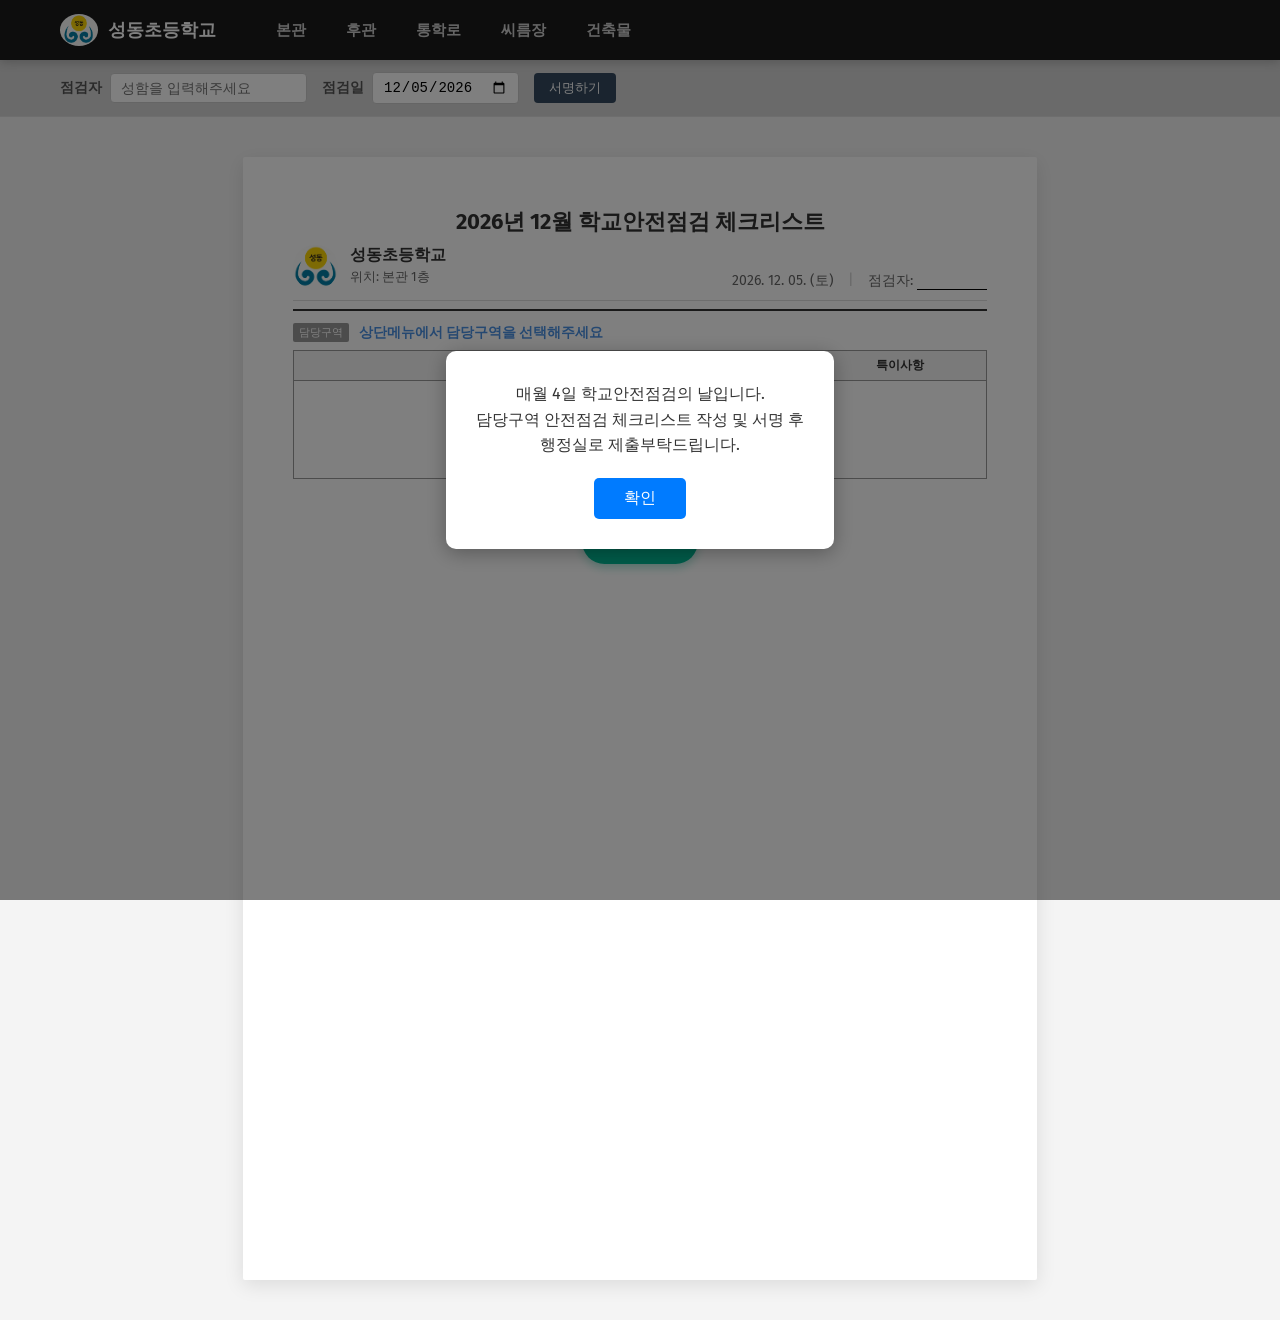
<file: index.html>
<!DOCTYPE html>
<html lang="ko">
<head>
  <meta charset="UTF-8" />
  <title>성동초등학교 안전점검 체크리스트</title>
  <link rel="icon" href="logo.jpg" />
  <link rel="stylesheet" href="style.css" />
  <script src="script.js" defer></script>
    <script>
      window.addEventListener('load', function() {
        showCustomAlert("매월 4일 학교안전점검의 날입니다.\n담당구역 안전점검 체크리스트 작성 및 서명 후\n행정실로 제출부탁드립니다.");
      });

      function showCustomAlert(message, imagePath) {
        // 모달 배경
        const modal = document.createElement("div");
        modal.className = "custom-alert-modal";
        
        // 모달 내용
        const content = document.createElement("div");
        content.className = "custom-alert-content";
        
        // 이미지
        if (imagePath) {
          const img = document.createElement("img");
          img.src = imagePath;
          img.alt = "알림 이미지";
          img.className = "custom-alert-image";
          content.appendChild(img);
        }
        
        // 메시지
        const text = document.createElement("p");
        text.className = "custom-alert-text";
        text.innerHTML = message.replace(/\n/g, "<br>");
        content.appendChild(text);
        
        // 닫기 버튼
        const button = document.createElement("button");
        button.className = "custom-alert-button";
        button.textContent = "확인";
        button.addEventListener("click", () => {
          document.body.removeChild(modal);
        });
        content.appendChild(button);
        
        modal.appendChild(content);
        document.body.appendChild(modal);
      }
    </script>
</head>
<body>

  <header class="top-header">
    <div class="nav-container">
      <a href="#" class="brand" onclick="location.reload()">
        <img src="logo.jpg" alt="로고">
        <span>성동초등학교</span>
      </a>

      <nav id="topNav" class="top-nav"></nav>
    </div>
  </header>

  <div class="control-bar">
    <div class="control-group">
      <label>점검자 <input id="inspector" placeholder="성함을 입력해주세요"></label>
      <label>점검일 <input id="date" type="date"></label>
      <button id="signBtn" class="btn-sign" type="button">서명하기</button>
    </div>
  </div>

  <main class="main-content">
    <div class="paper">
      <header class="paper-header">
        <h1 id="page-title">YYYY년 MM월 학교안전점검 체크리스트</h1>
        <div class="header-top-row">
          <div class="header-left">
            <img src="logo.jpg" alt="로고" class="logo-icon">
            <div class="header-text">
              <div class="school-name">성동초등학교</div>
              <div class="area-info">위치: <span id="header-location-display">본관 1층</span></div>
            </div>
          </div>
          <div class="header-right">
            <span id="print-date"></span>
            <span class="divider">|</span>
            <span id="print-inspector-full">
              점검자: <span id="print-inspector-name"></span>
              <span class="sig-wrap">
                <span class="sig-line"></span>
                <img id="signature-img" class="signature" alt="서명">
              </span>
            </span>
          </div>
        </div>
      </header>

      <div class="checklist-section">
        <div class="section-title">
          <span class="badge">담당구역</span>
          <span id="area-display" class="current-area">상단메뉴에서 담당구역을 선택해주세요</span>
        </div>

        <table class="checklist-table">
          <thead>
            <tr>
              <th width="60%">점검항목</th>
              <th width="15%">상태</th>
              <th>특이사항</th>
            </tr>
          </thead>
          <tbody id="checklist-body">
            <tr><td colspan="3" style="padding:40px; color:#999;">
              상단 메뉴에서 담당구역을 선택시 체크리스트가 생성
            </td></tr>
          </tbody>
        </table>
      </div>

      <div class="action-bar">
        <button id="printBtn" onclick="window.print()">🖨️ 출력</button>
      </div>
    </div>
  </main>

</body>
</html>
</file>
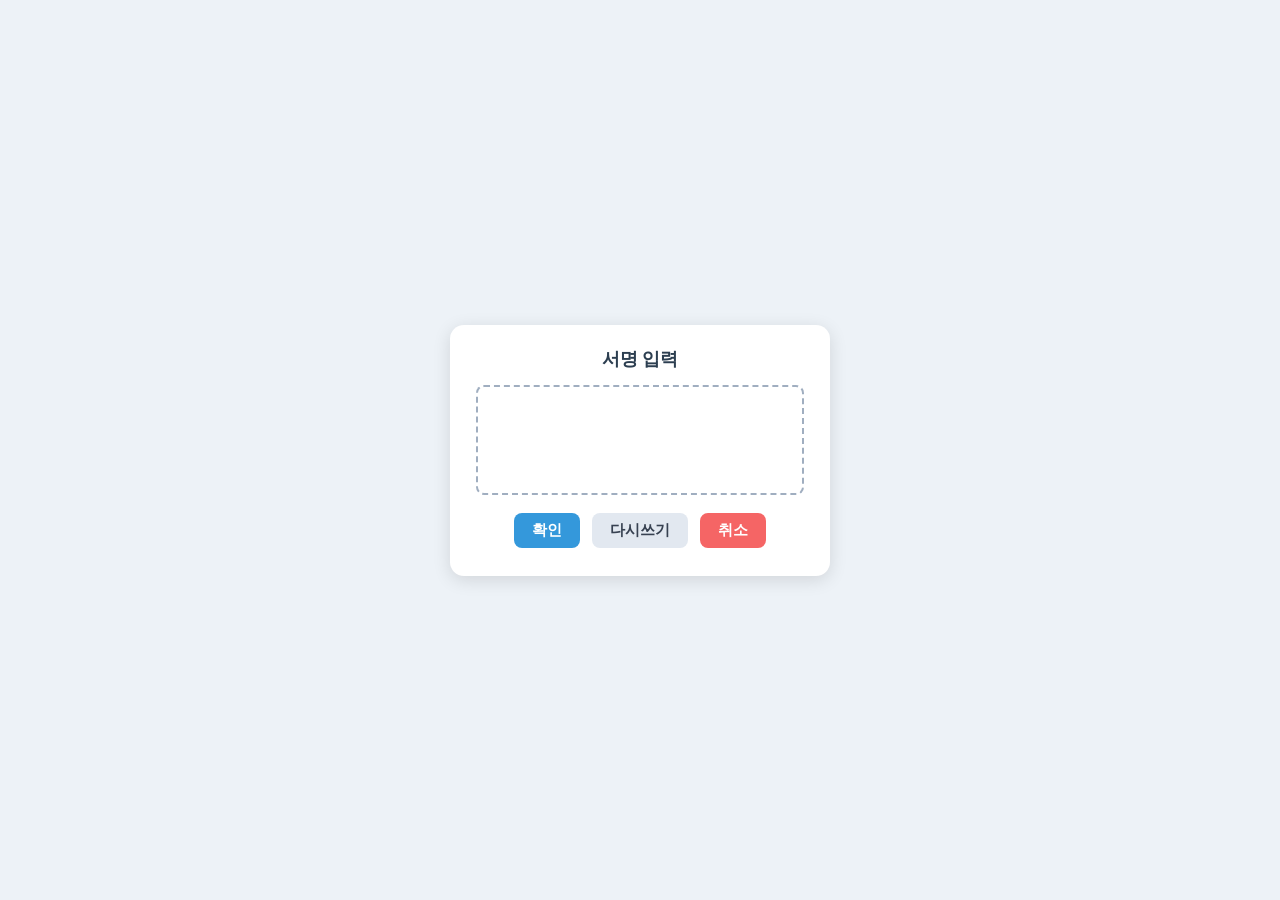
<file: signature.html>
<!DOCTYPE html>
<html lang="ko">
<head>
  <meta charset="UTF-8" />
  <title>서명</title>
  <!-- 구글 폰트 -->
  <link rel="preconnect" href="https://fonts.gstatic.com" />
  <link href="https://fonts.googleapis.com/css2?family=Fira+Sans:wght@400;600&display=swap" rel="stylesheet" />

  <style>
    *{box-sizing:border-box;margin:0;padding:0;}
    body{
      font-family:'Fira Sans',sans-serif;
      background:#edf2f7;               /* 옅은 배경 */
      display:flex;justify-content:center;align-items:center;
      height:100vh;
    }
    /* 카드 */
    .card{
      background:#fff;
      padding:22px 26px 28px;
      border-radius:14px;
      box-shadow:0 4px 18px rgba(0,0,0,.12);
      width:380px;
      max-width:93vw;
      text-align:center;
    }
    h1{
      font-size:18px;
      margin-bottom:14px;
      font-weight:600;
      color:#2c3e50;
    }
    /* 서명 영역 */
    #canvas{
      border:2px dashed #a0aec0;
      border-radius:8px;
      width:100%; height:110px;
      cursor: crosshair;    /* 10 19 = 핫스폿(x,y) */
    }
    /* 버튼 공통 */
    .btn{
      appearance:none;border:none;outline:none;
      padding:8px 18px;margin:14px 4px 0;
      border-radius:8px;font-size:15px;font-weight:600;
      cursor:pointer;transition:all .15s;
    }
    .btn-confirm{background:#3498db;color:#fff;}
    .btn-clear{background:#e2e8f0;color:#374151;}
    .btn-cancel{background:#f56565;color:#fff;}
    .btn:hover{transform:translateY(-2px);box-shadow:0 3px 6px rgba(0,0,0,.12);}
  </style>
</head>
<body>
  <div class="card">
    <h1>서명 입력</h1>
    <canvas id="canvas" width="380" height="110"></canvas>
    <div>
      <button class="btn btn-confirm" id="okBtn">확인</button>
      <button class="btn btn-clear"   id="clearBtn">다시쓰기</button>
      <button class="btn btn-cancel"  id="cancelBtn">취소</button>
    </div>
  </div>

  <script>
    /* ───────── 캔버스 드로잉 ───────── */
    const canvas = document.getElementById('canvas');
    const ctx     = canvas.getContext('2d');
    let drawing   = false;

    const getXY = e=>{
      const rect = canvas.getBoundingClientRect();
      return { x:e.clientX - rect.left, y:e.clientY - rect.top };
    };

    canvas.addEventListener('mousedown',e=>{
      drawing = true;
      const {x,y}=getXY(e);
      ctx.beginPath(); ctx.moveTo(x,y);
    });
   // signature.html <script> 내 드로잉 코드 수정
    canvas.width  = canvas.offsetWidth;
    canvas.height = canvas.offsetHeight;

    canvas.addEventListener('mousemove', e => {
      if (!drawing) return;
      const { x, y } = getXY(e);
      ctx.lineWidth   = 3;           // 선 굵기
      ctx.lineJoin    = 'round';
      ctx.lineCap     = 'round';
      ctx.strokeStyle = '#000';      // 진한 검은색
      ctx.lineTo(x, y);
      ctx.stroke();
    });

    canvas.addEventListener('mouseup',()=>drawing=false);
    canvas.addEventListener('mouseout',()=>drawing=false);

    /* ───────── 버튼 동작 ───────── */
    document.getElementById('okBtn').onclick = ()=>{
      try{
        const dataURL = canvas.toDataURL();
        console.log('popup: generated dataURL length=', dataURL.length);
        if(window.opener){
          console.log('popup: window.opener exists');
          if(typeof window.opener.receiveSignature==='function'){
            console.log('popup: calling window.opener.receiveSignature()');
            window.opener.receiveSignature(dataURL);
          } else {
            console.warn('popup: window.opener.receiveSignature is not a function');
          }
        } else {
          console.warn('popup: window.opener is not available (maybe blocked)');
        }
      }catch(err){ console.error(err); }
      window.close();
    };

    document.getElementById('cancelBtn').onclick = ()=>window.close();
    document.getElementById('clearBtn').onclick  = ()=>{
      ctx.clearRect(0,0,canvas.width,canvas.height);
    };
  </script>
</body>
</html>
</file>
<file: style.css>
@import url('https://fonts.googleapis.com/css2?family=Fira+Sans:wght@400;600&display=swap');

* { box-sizing: border-box; margin: 0; padding: 0; }
body { font-family: 'Fira Sans', 'Malgun Gothic', sans-serif; background: #f4f4f4; color: #333; }

/* =========================================
   1. 상단 헤더 (메가 메뉴 스타일 수정)
   ========================================= */
.top-header {
  background: #1a1a1a;
  color: #fff;
  height: 60px;
  position: relative;
  z-index: 1000;
  box-shadow: 0 2px 10px rgba(0,0,0,0.2);
}

/* ★중요: 여기가 모든 메뉴 위치의 기준점이 됩니다 */
.nav-container {
  max-width: 1200px;
  margin: 0 auto;
  height: 100%;
  display: flex;
  align-items: center;
  justify-content: space-between;
  padding: 0 20px;
  position: relative; 
}

/* 브랜드 로고 */
.brand {
  display: flex; align-items: center;
  font-weight: 700; font-size: 18px; color: #fff;
  text-decoration: none; margin-right: 40px;
}
.brand img { height: 32px; margin-right: 10px; border-radius: 50%; }

/* 네비게이션 영역 */
.top-nav {
  flex: 1; height: 100%; display: flex;
}

/* 개별 메뉴 그룹 (본관, 후관 등) */
/* ★중요: position:static으로 설정하여 자식 메뉴가 이 버튼이 아닌 
   부모(.nav-container)를 기준으로 위치를 잡게 합니다 */
.nav-group {
  position: static; 
  height: 100%;
  display: flex;
  align-items: center;
}

.nav-title {
  padding: 0 20px;
  height: 100%;
  display: flex; align-items: center;
  font-size: 15px; font-weight: 600;
  cursor: pointer; color: #ccc;
  transition: color 0.2s, background 0.2s;
}

.nav-title:hover, 
.nav-group:hover .nav-title {
  color: #fff; background: #333;
}

/* ★중요: 메가 메뉴 패널 */
.mega-menu {
  display: none; /* 평소엔 숨김 */
  position: absolute;
  top: 60px;       /* 헤더 높이만큼 띄움 */
  left: 0;         /* 컨테이너의 맨 왼쪽 정렬 */
  width: 100%;     /* 컨테이너 전체 너비 사용 */
  background: rgba(40, 40, 40, 0.98);
  padding: 30px;
  box-shadow: 0 10px 20px rgba(0,0,0,0.3);
  border-top: 3px solid #00b894; /* 포인트 컬러 */
  z-index: 2000;
  
  /* 내부 배치 */
  gap: 30px;
  border-radius: 0 0 8px 8px;
}

/* 호버 시 표시 */
.nav-group:hover .mega-menu {
  display: flex;
}

/* 층별 컬럼 */
.floor-column {
  flex: 1;
  min-width: 150px;
  background: rgba(255,255,255,0.05);
  padding: 15px;
  border-radius: 8px;
}

.floor-title {
  color: #00b894;
  font-size: 14px; font-weight: bold;
  margin-bottom: 12px;
  border-bottom: 1px solid rgba(255,255,255,0.2);
  padding-bottom: 5px;
}

.room-grid {
  display: grid;
  grid-template-columns: repeat(2, 1fr); /* 한 줄에 2개씩 */
  gap: 8px;
}

.nav-btn {
  background: transparent;
  border: 1px solid transparent;
  color: #ddd;
  text-align: left;
  padding: 6px 8px;
  cursor: pointer;
  border-radius: 4px;
  font-size: 13px;
  transition: all 0.2s;
}
.nav-btn:hover { background: rgba(255,255,255,0.2); color: #fff; }
.nav-btn.active { background: #00b894; color: #fff; font-weight: bold; }

/* 검색창 */
.search-box input {
  background: #333; border: 1px solid #444;
  padding: 8px 15px; border-radius: 20px;
  color: #fff; font-size: 13px; width: 220px; outline: none;
}
.search-box input:focus { border-color: #00b894; background: #000; }

/* =========================================
   2. 컨트롤 바
   ========================================= */
.control-bar {
  background: #d5d5d5; border-bottom: 1px solid #ddd;
  padding: 12px 0; display: flex; justify-content: center;
}
.control-bar .control-group {
  max-width: 1200px; width: 100%;
  padding: 0 20px; display: flex; align-items: center; gap: 15px;
}
.control-bar .right { justify-content: flex-end; width: auto; }

.control-bar label { font-size: 14px; font-weight: 600; color: #555; display:flex; align-items:center; gap:8px;}
.control-bar input {
  border: 1px solid #ccc; padding: 6px 10px; border-radius: 4px; font-size: 14px;
}

.btn-sign {
  background: #34495e; color: #fff; border: none;
  padding: 6px 15px; border-radius: 4px; cursor: pointer;
}
.direct-btn {
  background: #fff; border: 1px solid #ccc;
  padding: 6px 15px; border-radius: 20px; cursor: pointer;
  font-size: 13px; font-weight: 600; color: #555;
  transition: all .2s;
}
.direct-btn:hover { background: #eee; }
.direct-btn.active { background: #2c3e50; color: #fff; border-color:#2c3e50; }

/* =========================================
   3. 메인 종이 영역
   ========================================= */
.main-content {
  padding: 40px 0; min-height: calc(100vh - 110px);
  display: flex; justify-content: center;
}

.paper {
  width: 210mm; /* A4 */
  min-height: 297mm;
  background: #fff; padding: 50px;
  box-shadow: 0 5px 20px rgba(0,0,0,0.1);
  border-radius: 2px;
}

.paper-header {
  border-bottom: 2px solid #333;
  padding-bottom: 8px; 
  margin-bottom: 12px;
}

.paper-header h1 { 
  font-size: 24px; 
  color: #000; 
  text-align: center;
  font-weight: bold;
  margin-bottom: 8px;
}

.header-top-row {
  display: flex;
  justify-content: space-between;
  align-items: flex-end;
  gap: 20px;
  padding-bottom: 10px;
  border-bottom: 1px solid #ddd;
}

.header-left {
  display: flex;
  align-items: flex-start;
  gap: 12px;
  flex: 1;
}

.header-right {
  text-align: right;
  font-size: 14px;
  color: #666;
  white-space: nowrap;
}

.logo-icon {
  width: 45px;
  height: 45px;
  border-radius: 50%;
  object-fit: cover;
  flex-shrink: 0;
}

.header-text {
  display: flex;
  flex-direction: column;
  gap: 2px;
  justify-content: center;
}

.school-name {
  font-size: 16px;
  font-weight: bold;
  color: #333;
}

.area-info {
  font-size: 13px;
  color: #666;
}

#header-area-display {
  font-weight: bold;
  color: #000;
}

.paper-header h1 { 
  font-size: 22px; 
  color: #333; 
  text-align: center;
  font-weight: bold;
}
.header-info { text-align: right; font-size: 14px; color: #666; }
.divider { margin: 0 10px; color: #ccc; }

.section-title {
  display: flex; align-items: center; gap: 10px; margin-bottom: 8px;
}
.badge {
  background: #999; color: #fff; padding: 2px 6px; border-radius: 2px; font-size: 11px;
  white-space: nowrap;
}

.current-area { 
  font-size: 14px; 
  font-weight: bold; 
  color: #4a90e2;
  animation: pulseGlow 1.5s ease-in-out infinite;
}

.current-area.selected {
  color: #000;
  animation: none;
}

@keyframes pulseGlow {
  0%, 100% {
    color: #4a90e2;
    text-shadow: 0 0 0 rgba(74, 144, 226, 0);
    transform: scale(1);
  }
  50% {
    color: #1e40af;
    text-shadow: 0 0 8px rgba(74, 144, 226, 0.8);
    transform: scale(1.05);
  }
}

.checklist-table { width: 100%; border-collapse: collapse; font-size: 12px; }
.checklist-table th { background: #f5f5f5; font-weight: 600; padding: 6px; border: 1px solid #999; }
.checklist-table td { padding: 6px; border: 1px solid #999; text-align: center; }

.section-header td { background: #999999; color: #fff; text-align: left; font-weight: bold; padding: 5px 6px; }

.sig-wrap {
  display: inline-block; width: 70px; height: 24px;
  border-bottom: 1px solid #000; vertical-align: bottom; position: relative;
}
.signature {
  position: absolute; left: 50%; top: 50%; transform: translate(-50%, -50%);
  max-width: 100%; max-height: 150%; display: none;
}

.action-bar { margin-top: 40px; text-align: center; }
#printBtn {
  background: #00b894; color: #fff; border: none; padding: 12px 30px;
  font-size: 16px; border-radius: 30px; cursor: pointer;
  box-shadow: 0 4px 10px rgba(0,184,148,0.3);
}

/* 인쇄 설정 */
@media print {
  * { margin: 0; padding: 0; }
  .top-header, .control-bar, .action-bar { display: none !important; }
  body { background: #fff; color: #000; -webkit-print-color-adjust: exact; print-color-adjust: exact; }
  .main-content { padding: 0; min-height: auto; }
  .paper { 
    box-shadow: none; 
    width: 210mm;
    height: auto; 
    padding: 15mm;
    margin: 0; 
    page-break-after: auto;
  }
  
  /* 페이지 설정 */
  @page {
    size: A4;
    margin: 0;
  }
  
  /* 테이블 압축 */
  .checklist-table { font-size: 12px; }
  .checklist-table th { padding: 6px 8px; background: #f5f5f5 !important; -webkit-print-color-adjust: exact; print-color-adjust: exact; }
  .checklist-table td { padding: 6px 8px; -webkit-print-color-adjust: exact; print-color-adjust: exact; }
  
  /* 헤더 압축 */
  .paper-header { padding-bottom: 10px; margin-bottom: 15px; }
  .paper-header h1 { font-size: 24px; margin-bottom: 5px; }
  .header-info { font-size: 12px; }
  
  /* 섹션 타이틀 압축 */
  .section-title { margin-bottom: 8px; }
  .current-area { font-size: 14px; }
  
  /* 페이지 나누기 허용 */
  .checklist-section { page-break-inside: auto; }
  .section-header { page-break-after: auto; }
  
  /* 색상 유지 */
  .badge { background: #999 !important; color: #fff !important; -webkit-print-color-adjust: exact; print-color-adjust: exact; }
  .section-header td { background: #999999 !important; color: #fff !important; -webkit-print-color-adjust: exact; print-color-adjust: exact; }

  /* 항목이 많은 건축물 체크리스트는 A4 한 장에 맞춘다. */
  body[data-checklist-group="건축물"] .paper {
    min-height: 0;
    padding: 10mm;
    border-radius: 0;
  }
  body[data-checklist-group="건축물"] .paper-header {
    padding-bottom: 4px;
    margin-bottom: 6px;
  }
  body[data-checklist-group="건축물"] .paper-header h1 {
    font-size: 20px;
    margin-bottom: 3px;
  }
  body[data-checklist-group="건축물"] .header-top-row {
    gap: 8px;
    padding-bottom: 4px;
  }
  body[data-checklist-group="건축물"] .logo-icon {
    width: 34px;
    height: 34px;
  }
  body[data-checklist-group="건축물"] .header-left { gap: 8px; }
  body[data-checklist-group="건축물"] .school-name { font-size: 13px; }
  body[data-checklist-group="건축물"] .area-info,
  body[data-checklist-group="건축물"] .header-right { font-size: 10px; }
  body[data-checklist-group="건축물"] .sig-wrap {
    width: 55px;
    height: 20px;
  }
  body[data-checklist-group="건축물"] .section-title {
    gap: 6px;
    margin-bottom: 4px;
  }
  body[data-checklist-group="건축물"] .badge {
    padding: 1px 4px;
    font-size: 9.5px;
  }
  body[data-checklist-group="건축물"] .current-area { font-size: 12px; }
  body[data-checklist-group="건축물"] .checklist-table {
    font-size: 10.5px;
    line-height: 1.15;
    table-layout: fixed;
  }
  body[data-checklist-group="건축물"] .checklist-table th,
  body[data-checklist-group="건축물"] .checklist-table td {
    padding: 4px 5px;
  }
  body[data-checklist-group="건축물"] .checklist-table td:first-child {
    padding-left: 6px !important;
  }
  body[data-checklist-group="건축물"] .checklist-table select {
    height: 23px;
    padding: 0 2px !important;
    border-radius: 2px !important;
    font-size: 10.5px;
    line-height: 1;
  }
  body[data-checklist-group="건축물"] .checklist-table input {
    height: 19px;
    font-size: 10.5px;
    line-height: 1;
  }
  body[data-checklist-group="건축물"] .section-header td {
    padding: 3px 5px;
  }
}

/* Custom Alert 모달 스타일 */
.custom-alert-modal {
  position: fixed;
  top: 0;
  left: 0;
  width: 100%;
  height: 100%;
  background: rgba(0, 0, 0, 0.5);
  display: flex;
  justify-content: center;
  align-items: center;
  z-index: 10000;
}

.custom-alert-content {
  background: #fff;
  padding: 30px;
  border-radius: 10px;
  text-align: center;
  max-width: 400px;
  box-shadow: 0 4px 20px rgba(0, 0, 0, 0.3);
  display: flex;
  flex-direction: column;
  align-items: center;
  gap: 20px;
}

.custom-alert-image {
  width: 150px;
  height: 150px;
  object-fit: contain;
}

.custom-alert-text {
  font-size: 16px;
  color: #333;
  line-height: 1.6;
  margin: 0;
}

.custom-alert-button {
  background: #007bff;
  color: #fff;
  border: none;
  padding: 10px 30px;
  border-radius: 5px;
  font-size: 16px;
  cursor: pointer;
  transition: background 0.3s ease;
}

.custom-alert-button:hover {
  background: #0056b3;
}
</file>
